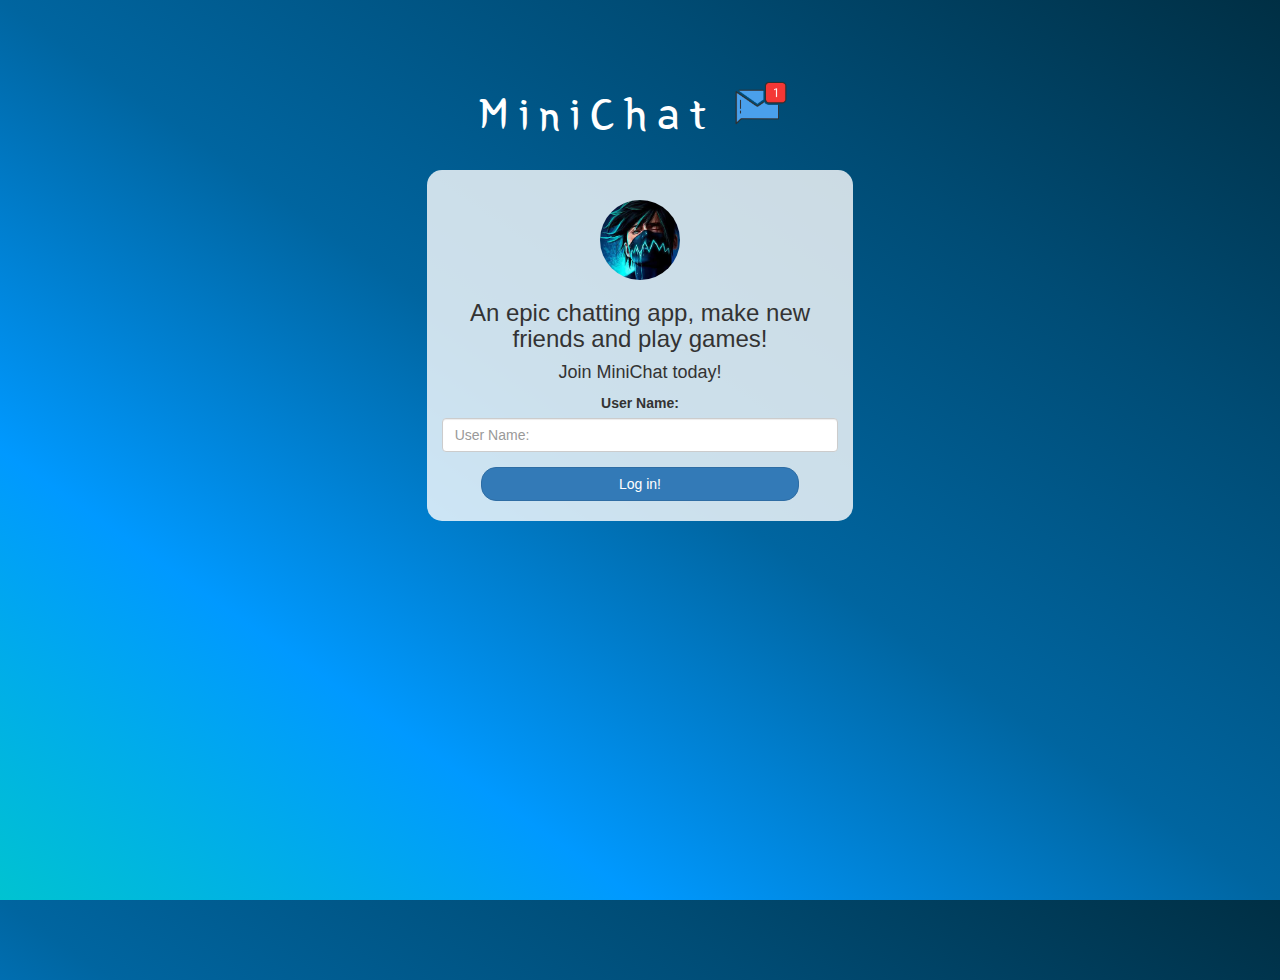
<file: index.html>
<!DOCTYPE html>
<html>
<head>
	<title>MiniChat</title>
<link href="https://fonts.googleapis.com/css?family=Yeon+Sung&display=swap" rel="stylesheet"><meta name="viewport" content="width=device-width, initial-scale=1">

<link rel="stylesheet" href="https://maxcdn.bootstrapcdn.com/bootstrap/3.4.0/css/bootstrap.min.css">
<script src="https://ajax.googleapis.com/ajax/libs/jquery/3.4.1/jquery.min.js"></script>
<script src="https://maxcdn.bootstrapcdn.com/bootstrap/3.4.0/js/bootstrap.min.js"></script>

<link rel="stylesheet" type="text/css" href="style.css">
<script src="kwitter.js"></script>
</head>
<body>
<center>
	<h1 class="header">	
		MiniChat<sup>
	<img src="m2.png">
	</sup>
</h1>
	<div class="col-lg-4 col-md-6 col-sm-6 col-xs-11 login_div">
	<img src="index.jpg" class="logo">
		<h3 >An epic chatting app, make new friends and play games! </h3>
		<h4 >Join MiniChat today!</h4>
		<div class="form-group">
		  <label >User Name:</label>
<input type="text" id="user_name" class="form-control" placeholder = "User Name:" >
		</div>
		<button id="login_button" class="btn btn-primary" onclick=adduser()>Log in! </button>
		<br><br>
	</div>
</center>
</body>
</html>
</file>
<file: style.css>
html, body
{
  height: 100%;
  margin: 0;
}

body
{
background-image: linear-gradient(to right top, #00c3d1, #0099ff, #0065a0, #004c75, #002f44);
}

.header
{
	color: white;font-family: 'Yeon Sung';font-size: 45px;letter-spacing: 10px;margin-top: 80px;
}
.header img
{
	width: 80px;margin-left: -15px;
}

.login_div
{
	background: rgba(255,255,255,0.8);float: none;border-radius: 15px;
}

.logo
{
	width: 80px;margin-top: 30px;border-radius: 40px;
}

#login_button
{
	width: 80%;border-radius: 15px;
}

.room_name
{
	cursor: pointer;
	font-size: 20px;
}


#logout
{
	font-size: 20px; float: right;
}


#output
{
	padding: 10px; width:80%;background: rgba(255,255,255,0.8);border-radius: 15px;
}

.input_div_room_page
{
	width: 80%;
}

.input_div label
{
	color: white;font-size: 20px;
}


.input_div_message_page
{
	position: fixed;bottom: 0px;width: 100%;background: rgba(255,255,255,0.8);
}
.input_div_message_page label
{
	color: black;
}
.input_div_message_page #msg
{
	width: 80%;
}
.input_div_message_page button
{
	margin-top: 15px;
	width: 50%; 
}
.color_white
{
	color: white
}

.user_tick
{
	width:20px;
}
.message_h4
{
	padding-left:5px;color:grey;
}
</file>
